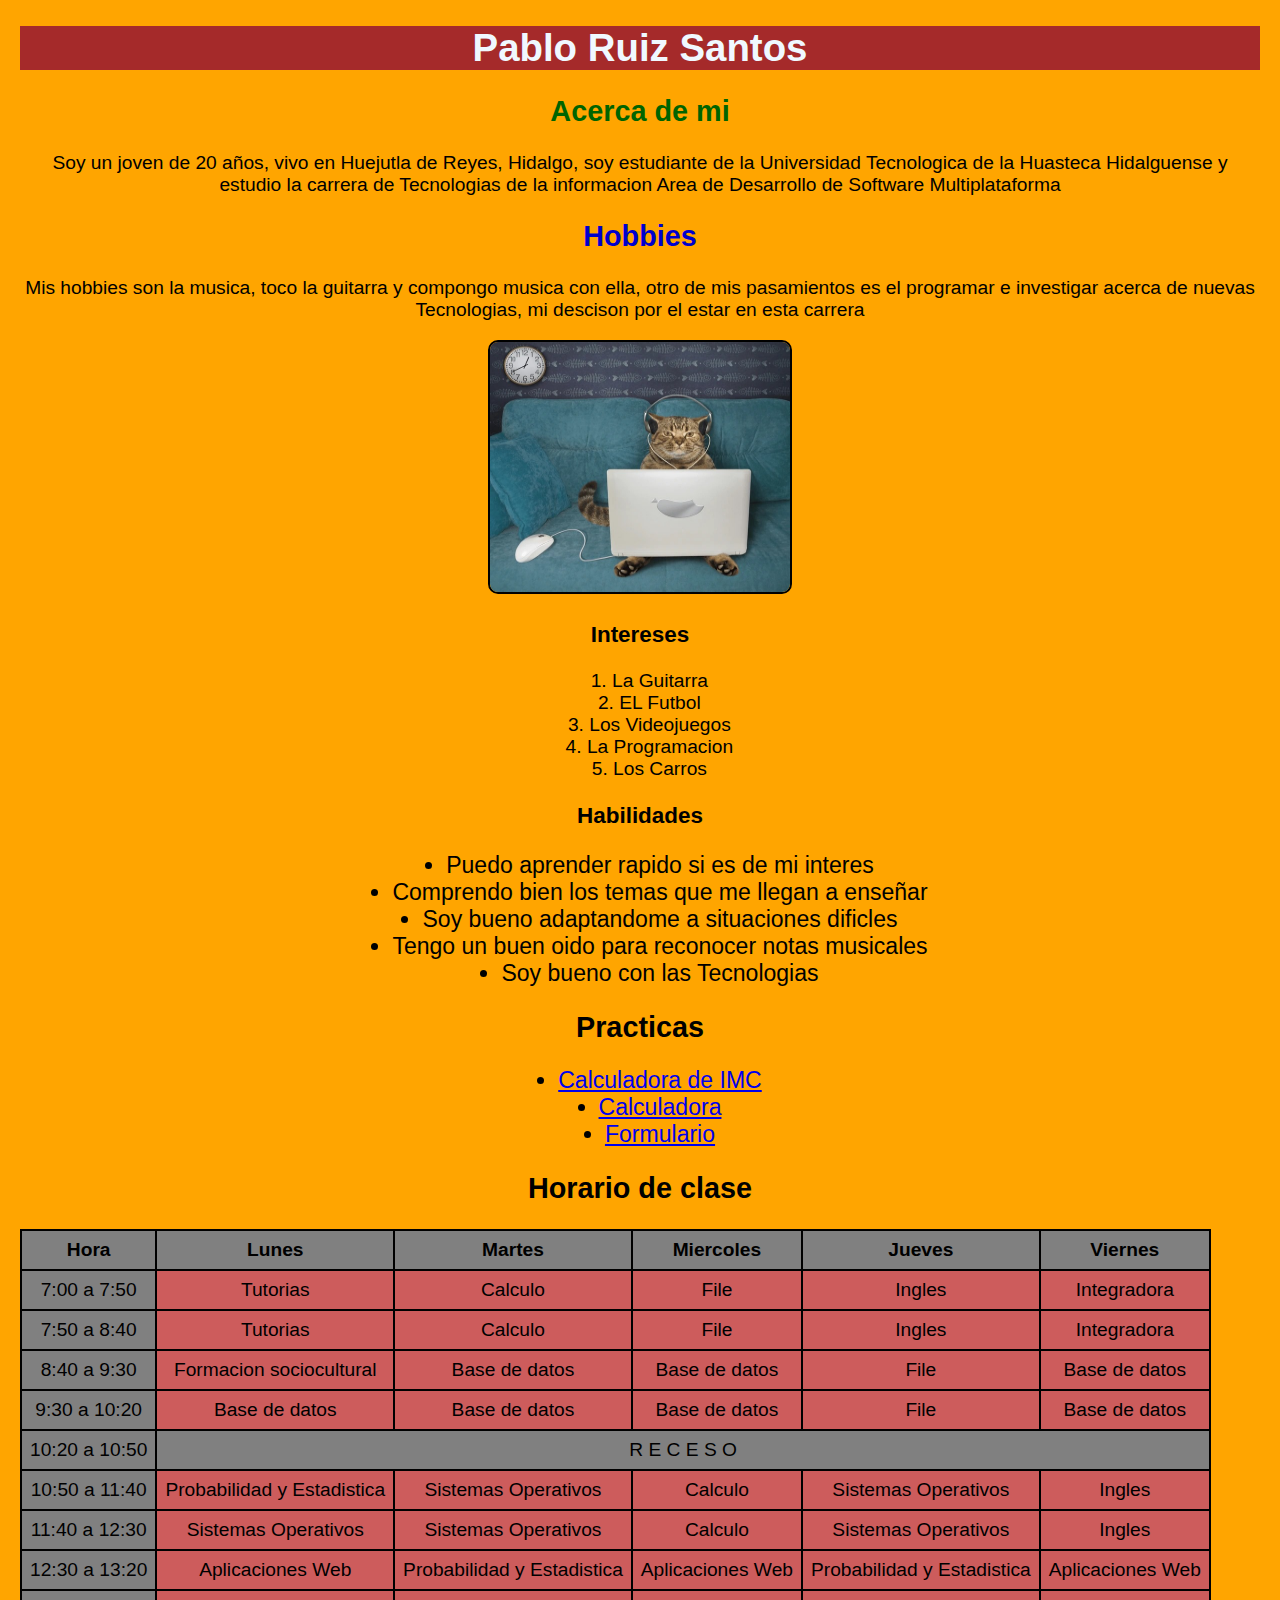
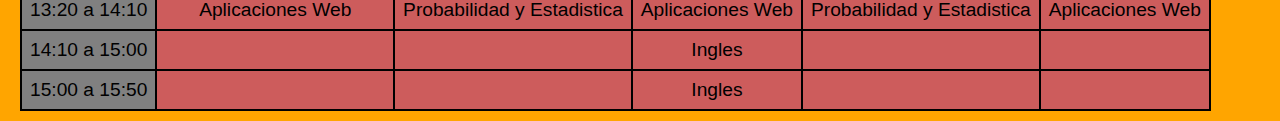
<file: index.html>
<!DOCTYPE html>
<html lang="en">
<head>
    <meta charset="UTF-8">
    <meta name="viewport" content="width=device-width, initial-scale=1.0">
    <link rel="stylesheet" href="./styles.css">
    <title>Mi pagina personal</title>
</head>
<body class="Body">
    <h1 class="titulo">Pablo Ruiz Santos</h1>
    <h2 id="Demi">Acerca de mi</h2>
    <p>Soy un joven de 20 años, vivo en Huejutla de Reyes, Hidalgo, soy estudiante de la Universidad Tecnologica
        de la Huasteca Hidalguense y estudio la carrera de Tecnologias de la informacion Area de Desarrollo de Software 
        Multiplataforma
    </p>
    <h2 id="Hobi">Hobbies</h2>
    <p>Mis hobbies son la musica, toco la guitarra y compongo musica con ella, otro de mis pasamientos es el programar
        e investigar acerca de nuevas Tecnologias, mi descison por el estar en esta carrera 
    </p>
    <img src="./GatoProg.jpg" alt="Error al cargar la imagen">

    <h3>Intereses</h3>
    <ol id="Int"> 
        <li>La Guitarra</li>
        <li>EL Futbol</li>
        <li>Los Videojuegos</li>
        <li>La Programacion</li>
        <li>Los Carros</li>
    </ol>
    <h3>Habilidades</h3>
    <ul id="Hab">
        <li>Puedo aprender rapido si es de mi interes</li>
        <li>Comprendo bien los temas que me llegan a enseñar</li>
        <li>Soy bueno adaptandome a situaciones dificles</li>
        <li>Tengo un buen oido para reconocer notas musicales</li>
        <li>Soy bueno con las Tecnologias</li>
    </ul>

    <H2>Practicas</H2>
    <ul id="Pra">
        <li><a href="./CalculadoraIMC.html">Calculadora de IMC</a></li>
        <li><a href="./calculadora.html">Calculadora</a></li>
        <li><a href="./formulario.html">Formulario</a> </li>
    </ul>

    <h2>Horario de clase</h2>
    <table class="Tab">
        <tr>
            <th>Hora</th>
            <th>Lunes</th>
            <th>Martes</th>
            <th>Miercoles</th>
            <th>Jueves</th>
            <th>Viernes</th>
        </tr>
        <tr align="center">
            <td class="Hrs">7:00 a 7:50</td>
            <td>Tutorias</td>
            <td>Calculo</td>
            <td>File</td>
            <td>Ingles</td>
            <td>Integradora</td>
        </tr>
        <tr align="center">
            <td class="Hrs">7:50 a 8:40</td>
            <td>Tutorias</td>
            <td>Calculo</td>
            <td>File</td>
            <td>Ingles</td>
            <td>Integradora</td>
        </tr>
        <tr align="center">
            <td class="Hrs">8:40 a 9:30</td>
            <td>Formacion sociocultural</td>
            <td>Base de datos</td>
            <td>Base de datos</td>
            <td>File</td>
            <td>Base de datos</td>
        </tr>
        <tr align="center">
            <td Class="Hrs">9:30 a 10:20</td>
            <td>Base de datos</td>
            <td>Base de datos</td>
            <td>Base de datos</td>
            <td>File</td>
            <td>Base de datos</td>
        </tr>
        <tr class="Rece">
            <td class="Hrs">10:20 a 10:50</td>
            <td colspan="5" align="center">R E C E S O</td>
        </tr>
        <tr align="center">
            <td class="Hrs">10:50 a 11:40</td>
            <td>Probabilidad y Estadistica</td>
            <td>Sistemas Operativos</td>
            <td>Calculo</td>
            <td>Sistemas Operativos</td>
            <td>Ingles</td>
        </tr>
        <tr align="center">
            <td class="Hrs">11:40 a 12:30</td>
            <td>Sistemas Operativos</td>
            <td>Sistemas Operativos</td>
            <td>Calculo</td>
            <td>Sistemas Operativos</td>
            <td>Ingles</td>
        </tr>
        <tr align="center">
            <td class="Hrs">12:30 a 13:20</td>
            <td>Aplicaciones Web</td>
            <td>Probabilidad y Estadistica</td>
            <td>Aplicaciones Web</td>
            <td>Probabilidad y Estadistica</td>
            <td>Aplicaciones Web</td>
        </tr>
        <tr align="center">
            <td class="Hrs">13:20 a 14:10</td>
            <td>Aplicaciones Web</td>
            <td>Probabilidad y Estadistica</td>
            <td>Aplicaciones Web</td>
            <td>Probabilidad y Estadistica</td>
            <td>Aplicaciones Web</td>
        </tr>
        <tr align="center">
            <td class="Hrs">14:10 a 15:00</td>
            <td></td>
            <td></td>
            <td>Ingles</td>
            <td></td>
            <td></td>
        </tr>
        <tr align="center">
            <td class="Hrs">15:00 a 15:50</td>
            <td></td>
            <td></td>
            <td>Ingles</td>
            <td></td>
            <td></td>
        </tr>
    </table>
</body>
</html>
</file>
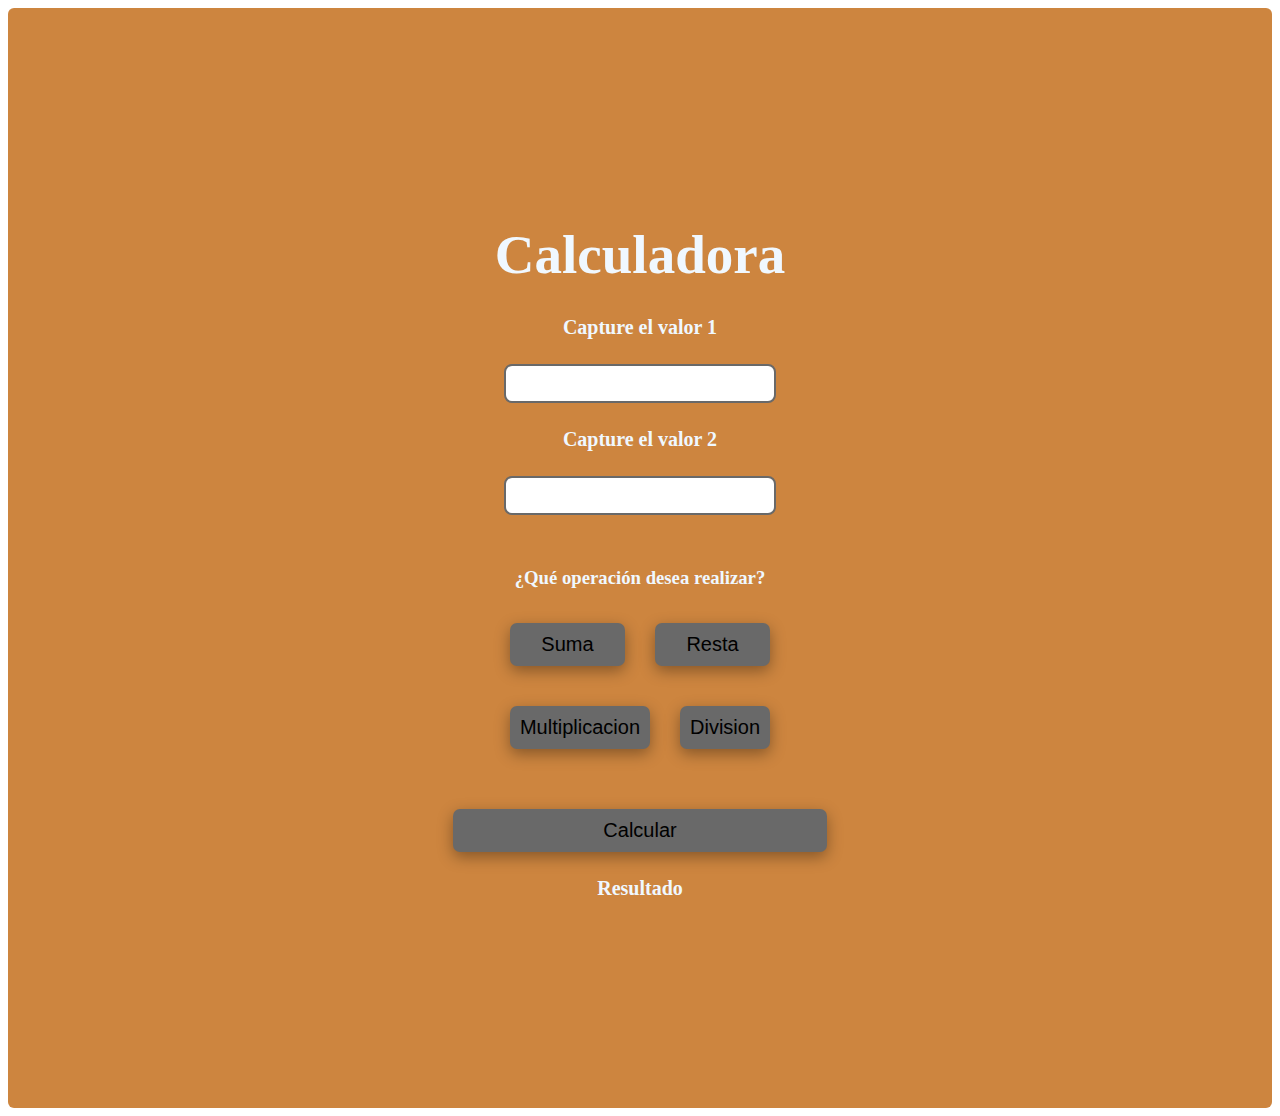
<file: calculadora.html>
<!DOCTYPE html>
<html lang="en">
<head>
    <meta charset="UTF-8">
    <meta name="viewport" content="width=device-width, initial-scale=1.0">
    <title>Calculadora</title>
    <link rel="stylesheet" href="./estilosCalculadora.css">
    <script src="./mainCalculadora.js"></script>
</head>
<body>
    <div class="container">
        <h1 class="titulo">Calculadora</h1>
        <h3 class="subtitulo">Capture el valor 1</h3>
        <input class="input" type="number" id="v1">
        <h3 class="subtitulo">Capture el valor 2</h3>
        <input class="input" type="number" id="v2"><br>
        <h3 class="subtitulos">¿Qué operación desea realizar?</h3>
        <div class="botonera">
            <div class="OP">
                <button class="boton" onclick="seleccionarOp('+')">Suma</button>                
                <button class="boton" onclick="seleccionarOp('-')">Resta</button>
            </div>
            <div class="OP">
                <button class="boton" onclick="seleccionarOp('*')">Multiplicacion</button>
                <button class="boton" onclick="seleccionarOp('/')">Division</button>
            </div>
        </div>
        <button class="botonC" onclick="calcular()">Calcular</button>
        <h3 class="subtitulo">Resultado</h3>
        <h3 class="subtitulo" id="res"></h3>
    </div>
</body>
</html>
</file>
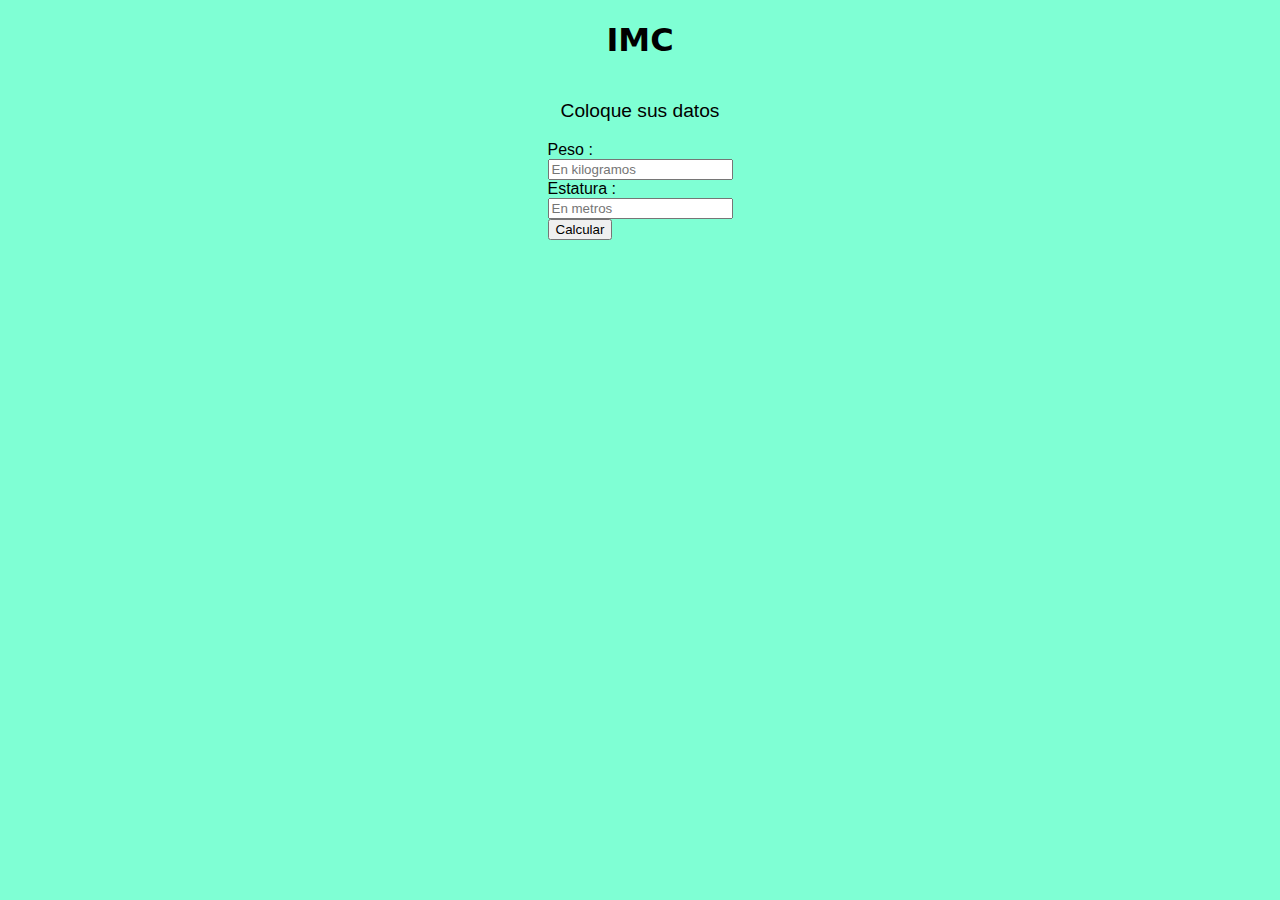
<file: CalculadoraIMC.html>
<!DOCTYPE html>
<html lang="en">
<head>
    <meta charset="UTF-8">
    <meta name="viewport" content="width=device-width, initial-scale=1.0">
    <title>Indice de masa corporal </title>
    <script src="./log.js"></script>
    <link rel="stylesheet" href="./estilosIMC.css">
</head>
<body>  
<h1>IMC</h1>
<nav class="sub"><p>Coloque sus datos</p></nav>
<Section class="Dat">
    <form action="" method="post" id="formulario" name="formulario">
    <label for="peso">Peso :</label><br>
    <input type="text" id="peso" name="peso" placeholder="En kilogramos "><br>
    <label for="estatura">Estatura :</label><br>
    <input type="text" id="estatura" name="estautura" placeholder="En metros"><br>
    <button type="button" onclick="mostrar()">Calcular</button>
    </form>
</Section>

</body>
</html>
</file>
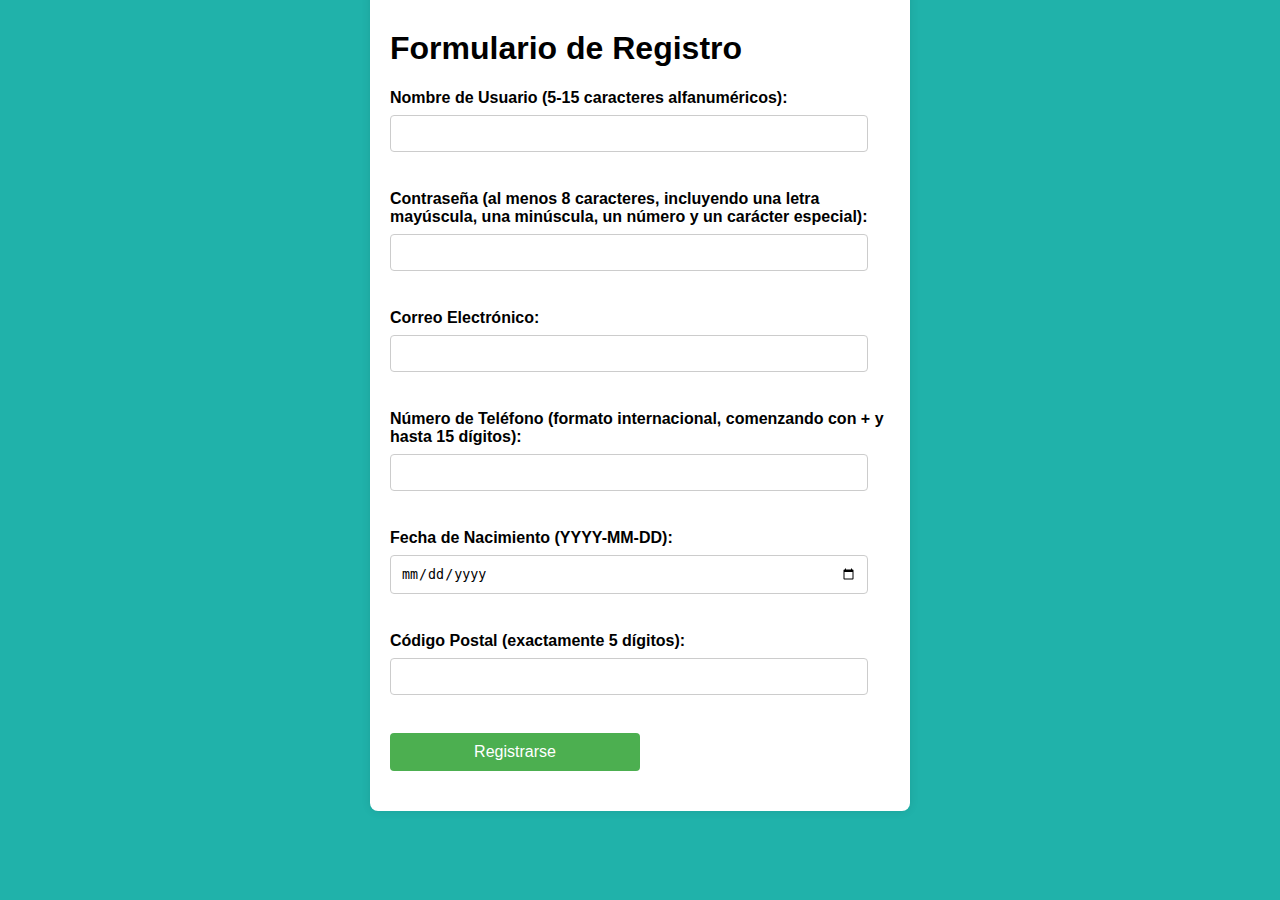
<file: formulario.html>
<!DOCTYPE html>
<html lang="es">
<head>
    <meta charset="UTF-8">
    <meta name="viewport" content="width=device-width, initial-scale=1.0">
    <title>Formulario de Registro</title>
    <link rel="stylesheet" href="./estilosFormulario.css">
</head>
<body>
    <form>
        <h1>Formulario de Registro</h1>
        <label for="username">Nombre de Usuario (5-15 caracteres alfanuméricos):</label>
        <input type="text" id="username" name="username" pattern="^[a-zA-Z0-9]{5,15}$" 
        title="Debe tener entre 5 y 15 caracteres alfanuméricos" required>
        <br><br>

        <label for="password">Contraseña (al menos 8 caracteres, incluyendo una letra mayúscula, una minúscula, un número y un carácter especial):</label>
        <input type="password" id="password" name="password" pattern=pattern="^(?=.*[a-z])(?=.*[A-Z])(?=.*\d)(?=.*[!@#$%^&*]).{8,}$" 
        title="Debe tener al menos 8 caracteres, incluyendo una letra mayúscula, una minúscula, un número y un carácter especial" required>
        <br><br>

        <label for="email">Correo Electrónico:</label>
        <input type="email" id="email" name="email" pattern="^[a-zA-Z0-9._%+-]+@[a-zA-Z0-9.-]+\.[a-zA-Z]{2,}$" 
        title="Debe ser una dirección de correo electrónico válida" required>
        <br><br>

        <label for="phone">Número de Teléfono (formato internacional, comenzando con + y hasta 15 dígitos):</label>
        <input type="tel" id="phone" name="phone" pattern="^\+\d{1,15}$" 
        title="Debe seguir el formato internacional, comenzando con + y hasta 15 dígitos" required>
        <br><br>

        <label for="dob">Fecha de Nacimiento (YYYY-MM-DD):</label>
        <input type="date" id="dob" name="dob" pattern="^\d{4}-\d{2}-\d{2}$" 
        title="Debe estar en el formato YYYY-MM-DD" required>
        <br><br>

        <label for="zipcode">Código Postal (exactamente 5 dígitos):</label>
        <input type="text" id="zipcode" name="zipcode" pattern="^\d{5}$" 
        title="Debe consistir en exactamente 5 dígitos" required>
        <br><br>

        <input class="btnR" type="submit" value="Registrarse">
    </form>
</body>
</html>
</file>
<file: styles.css>
Body{
    font-size:larger;
    font-family:Verdana, Geneva, Tahoma, sans-serif;
    margin: 10px 20px;
    background-color: #ffa500;
    text-align: center; 
    
}
.titulo{
    font-family: 'Lucida Sans', 'Lucida Sans Regular', 'Lucida Grande', 'Lucida Sans Unicode', Geneva, Verdana, sans-serif;
    text-align: center;
    background-color: brown;
    color:aliceblue;
}
#Demi{

    font-family: 'Lucida Sans', 'Lucida Sans Regular', 'Lucida Grande', 'Lucida Sans Unicode', Geneva, Verdana, sans-serif;
    text-align: center;
    color:darkgreen;
}
#Hobi{
    font-family: 'Lucida Sans', 'Lucida Sans Regular', 'Lucida Grande', 'Lucida Sans Unicode', Geneva, Verdana, sans-serif;
    text-align: center;
    color:mediumblue;
}
img{
    border-radius: 10px;
    border: 2px solid black;
    width: 300px;
    height: 250px;
}
#Int{
    
    display:grid;
    place-items: center;
    
}
#Hab{
    display:grid;
    place-items: center;
    font-size: larger;
}
ul{
    font-family: 'Segoe UI', Tahoma, Geneva, Verdana, sans-serif;
}
.Tab{
    text-align: center;
    border-collapse: collapse;
    background-color:indianred;
}
th{
    border:2px solid black;
    padding: 8px;
    background-color: gray;
}
td{
    border: 2px solid black;
    padding: 8px;
}
.Hrs{
    background-color:gray;
}
.Rece{
    background-color: gray;
}
#Pra{
    display:grid;
    place-items: center;
    font-size: larger;
}
@media(width <= 480px){
    .titulo{
        font-size: 3em;
        margin-bottom: .2em;
    }
    .Demi{
        font-size: 1.65em;
        margin-top: .6em;
    }
    .hobi{
        font-size: 1.65em;
        margin-top: .6em;
    }
    h3{
        font-size: 1.4em;
        margin-top: 1.2em;
    }
    .Tab{
        width: 20%;
        font-size: .1;
        padding: 1em;
        margin-top: -.35em;
        margin-bottom: 1em;
    }

    
}
</file>
<file: estilosCalculadora.css>
.container{
    display: flex;
    flex-direction: column;
    align-items: center;
    background-color:peru;
    color:aliceblue;
    justify-content: center;
    height: 120vh;
    padding: 10px;
    border-radius: 6px;
}
.titulo{
    font-size: 55px;
    font-family:fantasy;
    text-align: center;
    margin-bottom: 20px;
}
.subtitulo{
    font-size: 20px;
    font-family: Cambria, Cochin, Georgia, Times, 'Times New Roman', serif;
    text-align: center;
    margin: 10px;
}
.input{
    width: 20%;
    padding: 10px;
    margin: 15px;
    border-radius: 8px;
    border-color: dimgray;
    border-width: 2px;
    border-style: solid;
}
.boton{
    width: 95%;
    padding: 10px;
    margin: 15px;
    background-color:dimgrey;
    color:black;
    font-family: Arial, Helvetica, sans-serif;
    border: none;
    border-radius: 7px;
    cursor: pointer;
    font-size: 20px;
    box-shadow: rgba(0, 0, 0, 0.35) 0px 5px 15px;
}
.botonera{
    margin-bottom: 20px;
}
.OP{
    display: flex;
    justify-content: center;
    margin-bottom: 10px;
}.botonC{
    width: 30%;
    padding: 10px;
    margin: 15px;
    background-color:dimgrey;
    color:black;
    font-family: Arial, Helvetica, sans-serif;
    border: none;
    border-radius: 7px;
    cursor: pointer;
    font-size: 20px;
    box-shadow: rgba(0, 0, 0, 0.35) 0px 5px 15px;
}
@media(width <=480px){
    .titulo{
        font-size: 4.85em;
        margin-top: -.5em;
        margin-bottom: -.5em;
        text-align: center;
    }
    .subtitulo{
        font-size: 1.5em;
        margin-bottom: -.5em;
    }
    .subtitulos{
        font-size: 1.3em;
        margin-bottom: 1.2em;
    }
    .input{
        width: 75%;
        margin: 1.2%;
        padding: -7em;
        text-align: center;
    }
    .boton{
        width: 55%;
        margin-top: -.32em;
        padding: 1em;
        margin-bottom: 1em;
    }
    @media(width <= 750px){
        .titulo{
            font-size: 3.5em;
            margin-top: .2em;
            margin-bottom: .5em;
            text-align: center;
        }
        .subtitulo{
            font-size: 1.5em;
            margin-bottom: .1em;
            text-align: center;
        }
        .subtitulos{
            font-size: 2em;
            margin-bottom: 2.5em;
        }
        .input{
            width: 80%;
            margin: 1.5%;
            padding: .35em;
            text-align: center;
            font-size: 1.2em;
        }
        .boton{
            width: 50%;
            padding: 1em;
            margin-bottom: 3%;
            font-size: 1.2em;
        }
        .botonera{
            display: grid;
            grid-template-columns: repeat(2,1fr);
            gap: 10px;
        }
        .botonC{
            width: 2.2em;
            height: 2.5em;
            padding: 25px;
            margin: 0.2em;
        }
    }
}
</file>
<file: estilosIMC.css>
body{
    background-color:aquamarine;
}
h1{
    display: flex;
    justify-content: center;
    font-family: system-ui, -apple-system, BlinkMacSystemFont, 'Segoe UI', Roboto, Oxygen, Ubuntu, Cantarell, 'Open Sans', 'Helvetica Neue', sans-serif;
}
.sub{
    display: flex;
    justify-content: center;
    font-family: Arial, Helvetica, sans-serif;
    font-size: larger;
    
}
.Dat{
    display: flex;
    justify-content: center;
    font-size: medium;
    font-family:Arial, Helvetica, sans-serif;
}
</file>
<file: estilosFormulario.css>
body {
     font-family: Arial, sans-serif;
     background-color:lightseagreen;
     display: flex;
     justify-content: center;
     align-items: center;
     height: 800px;
     margin: 0;
     }

form {
    background-color: #fff;
    padding: 20px;
    border-radius: 8px;
    box-shadow: 0 0 10px rgba(0, 0, 0, 0.1);
    max-width: 500px;
    width: 100%;
    }

label {
    display: block;
    margin-bottom: 8px;
    font-weight: bold;
    }

input {
    width: calc(100% - 22px);
    padding: 10px;
    margin-bottom: 20px;
    border: 1px solid #ccc;
    border-radius: 4px;
    box-sizing: border-box;
    }
.btnR{
    width: 50%;
    padding: 10px;
    background-color: #4CAF50;
    color: white;
    border: none;
    border-radius: 4px;
    cursor: pointer;
    font-size: 16px;
    justify-content: center;
    align-items: center;
    }
</file>
